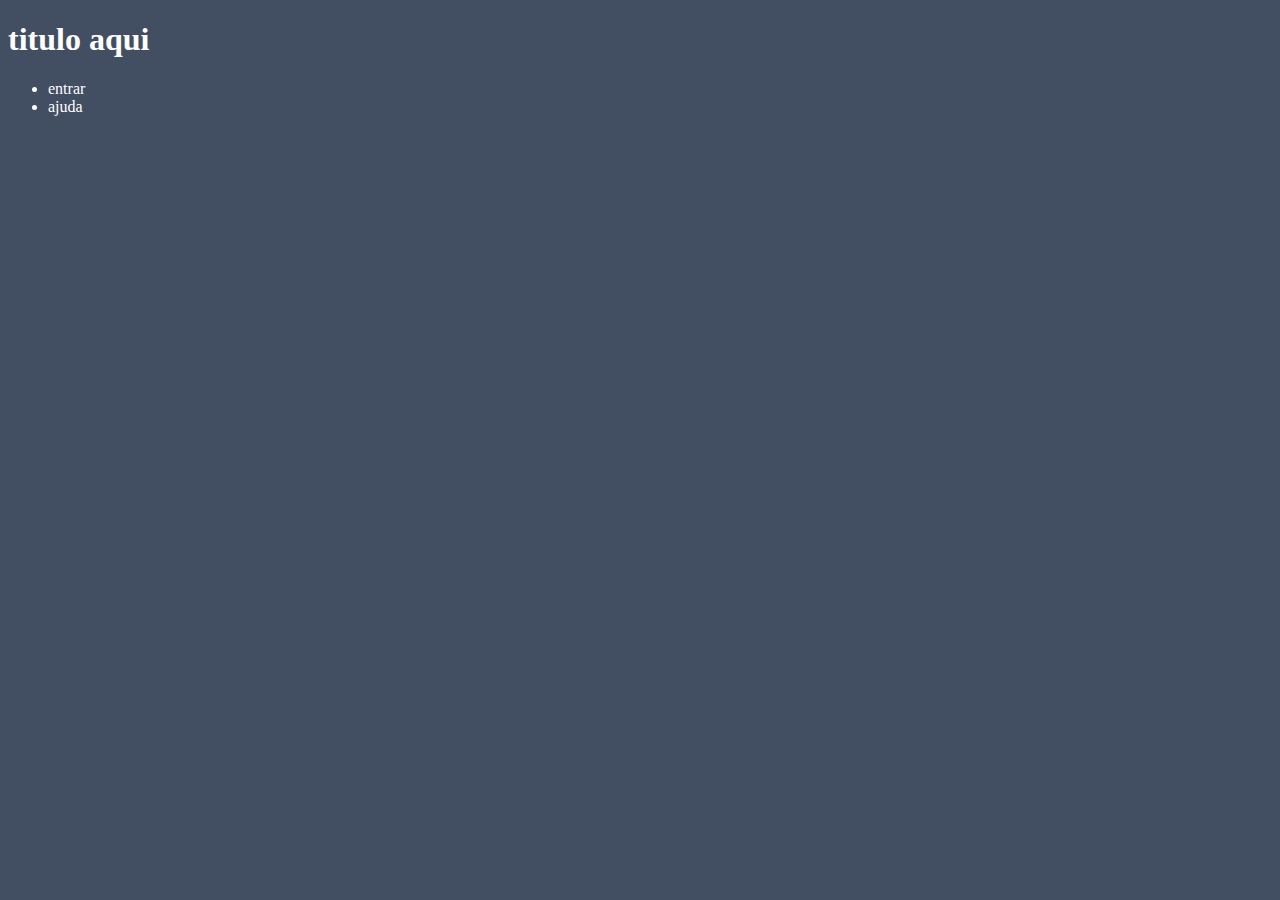
<file: site-html-css/index.html>
<!DOCTYPE html>
<html lang="en">
<head>
    <meta charset="UTF-8">
    <meta http-equiv="X-UA-Compatible" content="IE=edge">
    <meta name="viewport" content="width=device-width, initial-scale=1.0">
    <title>Document</title>
    <link rel="stylesheet" href="style.css">
</head>
<body>
<header>
    <h1>titulo aqui</h1>
    <ul>
        <li>entrar</li>
        <li>ajuda</li>
</body>
</html>
</file>
<file: site-html-css/style.css>
body{
    background-color: #424E61;
    color:white;}
</file>
